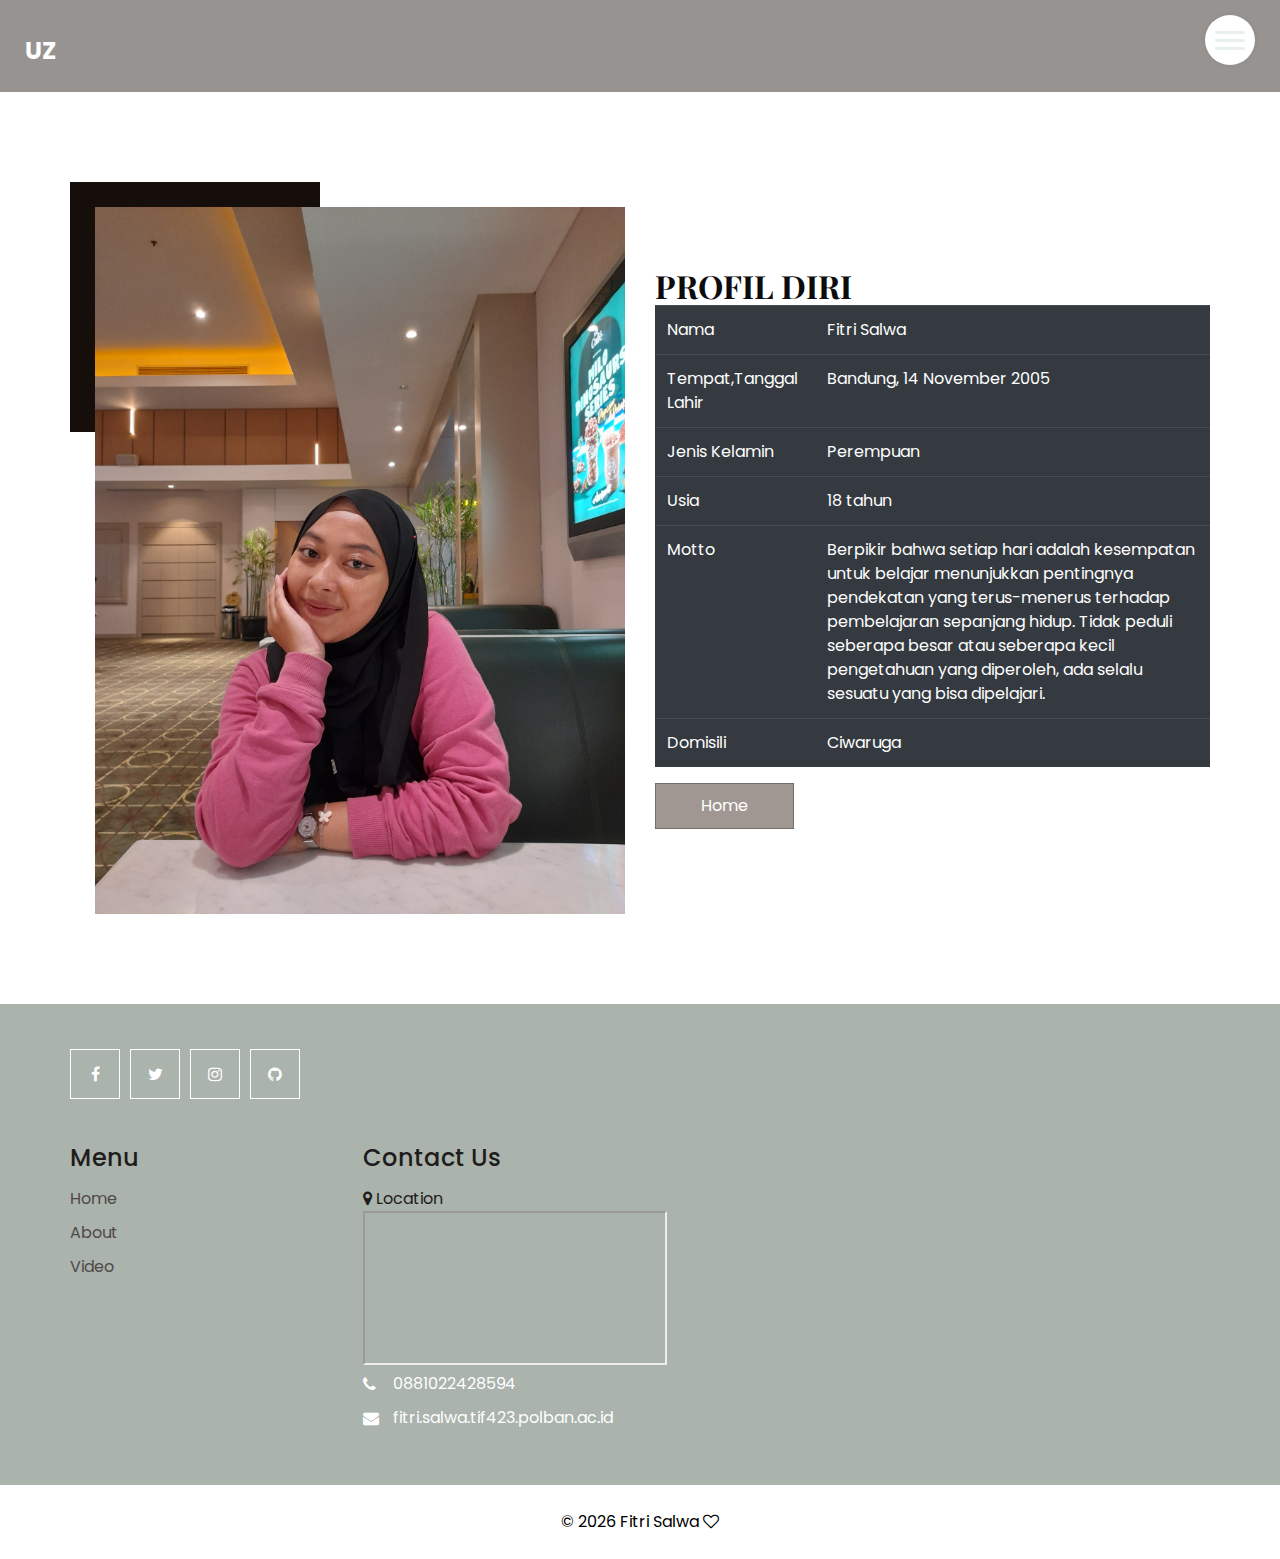
<file: about.html>
<!DOCTYPE html>
<html>

<head>
  <!-- Basic -->
  <meta charset="utf-8" />
  <meta http-equiv="X-UA-Compatible" content="IE=edge" />
  <!-- Mobile Metas -->
  <meta name="viewport" content="width=device-width, initial-scale=1, shrink-to-fit=no" />
  <!-- Site Metas -->
  <link rel="icon" href="images/logo.png" type="image/gif" />
  <meta name="keywords" content="" />
  <meta name="description" content="" />
  <meta name="author" content="" />

  <title>Portopolio Fitri Salwa</title>

  <!-- bootstrap core css -->
  <link rel="stylesheet" type="text/css" href="css/bootstrap.css" />
  <!-- font awesome style -->
  <link href="css/font-awesome.min.css" rel="stylesheet" />
  <!-- Custom styles for this template -->
  <link href="css/style.css" rel="stylesheet" />
  <!-- responsive style -->
  <link href="css/responsive.css" rel="stylesheet" />

</head>

<body>

  <!-- header section strats -->
  <header class="header_section innerpage_header">
    <div class="container-fluid">
      <nav class="navbar navbar-expand-lg custom_nav-container">
        <a class="navbar-brand" href="index.html">
          <span>
            UZ
          </span>
        </a>
        <div class="" id="">
          <div class="custom_menu-btn">
            <button onclick="openNav()">
              <span class="s-1"> </span>
              <span class="s-2"> </span>
              <span class="s-3"> </span>
            </button>
            <div id="myNav" class="overlay">
              <div class="overlay-content">
                <a href="index.html">Home</a>
                <a href="about.html">About</a>
                <a href="blog.html">Blog</a>
              </div>
            </div>
          </div>

        </div>
      </nav>
    </div>
  </header>
  <!-- end header section -->

  <!-- about section -->

  <section class="about_section  layout_padding">
    <div class="container">
      <div class="row">
        <div class="col-md-6">
          <div class="img-box">
            <img src="images/about.jpg" alt="">
          </div>
        </div>
        <div class="col-md-6">
          <div class="detail-box">
            <div class="heading_container">
              <h2>
                Profil Diri
              </h2>
            </div>
            <table class="table table-dark table-striped-columns">
              <tr>
                  <td>Nama</td>
                  <td>Fitri Salwa</td>
              </tr>
              <tr>
                  <td>Tempat,Tanggal Lahir</td>
                  <td>Bandung, 14 November 2005</td>
              </tr>
              <tr>
                  <td>Jenis Kelamin</td>
                  <td>Perempuan</td>
              </tr>
              <tr>
                  <td>Usia</td>
                  <td>18 tahun</td>
              </tr>
              <tr>
                  <td>Motto</td>
                  <td>Berpikir bahwa setiap hari adalah kesempatan untuk belajar menunjukkan pentingnya pendekatan yang terus-menerus terhadap pembelajaran sepanjang hidup. Tidak peduli seberapa besar atau seberapa kecil pengetahuan yang diperoleh, ada selalu sesuatu yang bisa dipelajari.</td>
              </tr>
              <tr>
                  <td>Domisili</td>
                  <td>Ciwaruga</td>
              </tr>
          </table>
            <a href="index.html">
              Home
            </a>
          </div>
        </div>
      </div>
    </div>
  </section>

  <!-- end client section -->

  <!-- info section -->
  <section class="info_section layout_padding2">
    <div class="container">
      <div class="row info_form_social_row">
        <div class="col-md-4 col-lg-3">

          <div class="social_box">
            <a href="https://www.facebook.com/fitri.salwaa169?mibextid=I4yVpOFgxaOEidVT">
              <i class="fa fa-facebook" aria-hidden="true"></i>
            </a>
            <a href="https://twitter.com/xtyawas?t=SEbcgPQccDoAHiAMXVEv1w&s=09">
              <i class="fa fa-twitter" aria-hidden="true"></i>
            </a>
            <a href="https://www.instagram.com/ftrslwa_?igsh=ZXVndXl6cjBweWU1">
              <i class="fa fa-instagram" aria-hidden="true"></i>
            </a>
            <a href="https://github.com/pworrins">
              <i class="fa fa-github" aria-hidden="true"></i>
            </a>
          </div>
        </div>
      </div>
      <div class="row info_main_row">
        <div class="col-md-6 col-lg-3">
          <div class="info_links">
            <h4>
              Menu
            </h4>
            <div class="info_links_menu">
              <a href="index.html">Home</a>
              <a href="about.html">About</a>
              <a href="blog.html">Video</a>
            </div>
          </div>
        </div>
        <div class="col-md-6 col-lg-3">
          <h4>
            Contact Us
          </h4>
          <div class="info_contact">
            <i class="fa fa-map-marker" aria-hidden="true"></i>
            <span>
              Location
            </span>
            <iframe src="https://www.google.com/maps/embed?pb=!1m18!1m12!1m3!1d3961.330463055915!2d107.57845487403449!3d-6.850932867021044!2m3!1f0!2f0!3f0!3m2!1i1024!2i768!4f13.1!3m3!1m2!1s0x2e68e6ac1302ac69%3A0x871861c681107bef!2sJl.%20Ciwaruga%20No.17%2C%20Ciwaruga%2C%20Kec.%20Parongpong%2C%20Kabupaten%20Bandung%20Barat%2C%20Jawa%20Barat%2040559!5e0!3m2!1sid!2sid!4v1709047819291!5m2!1sid!2sid"></iframe>                 
            <a href="">
              <i class="fa fa-phone" aria-hidden="true"></i>
              <span>
                0881022428594
              </span>
            </a>
            <a href="">
              <i class="fa fa-envelope"></i>
              <span>
                fitri.salwa.tif423.polban.ac.id
              </span>
            </a>
          </div>
        </div>
      </div>
    </div>
  </section>

  <!-- end info_section -->


  <!-- footer section -->
  <footer class="footer_section">
    <div class="container">
      <p >
         &copy; <span id="displayYear">
        </span> 
         Fitri Salwa
         <i class="fa fa-heart-o" aria-hidden="true"></i>
      </p>
    </div>
  </footer>
  <!-- footer section -->


  <!-- jQery -->
  <script src="js/jquery-3.4.1.min.js"></script>
  <!-- bootstrap js -->
  <script src="js/bootstrap.js"></script>
  <!-- custom js -->
  <script src="js/custom.js"></script>

</body>

</html>
</file>
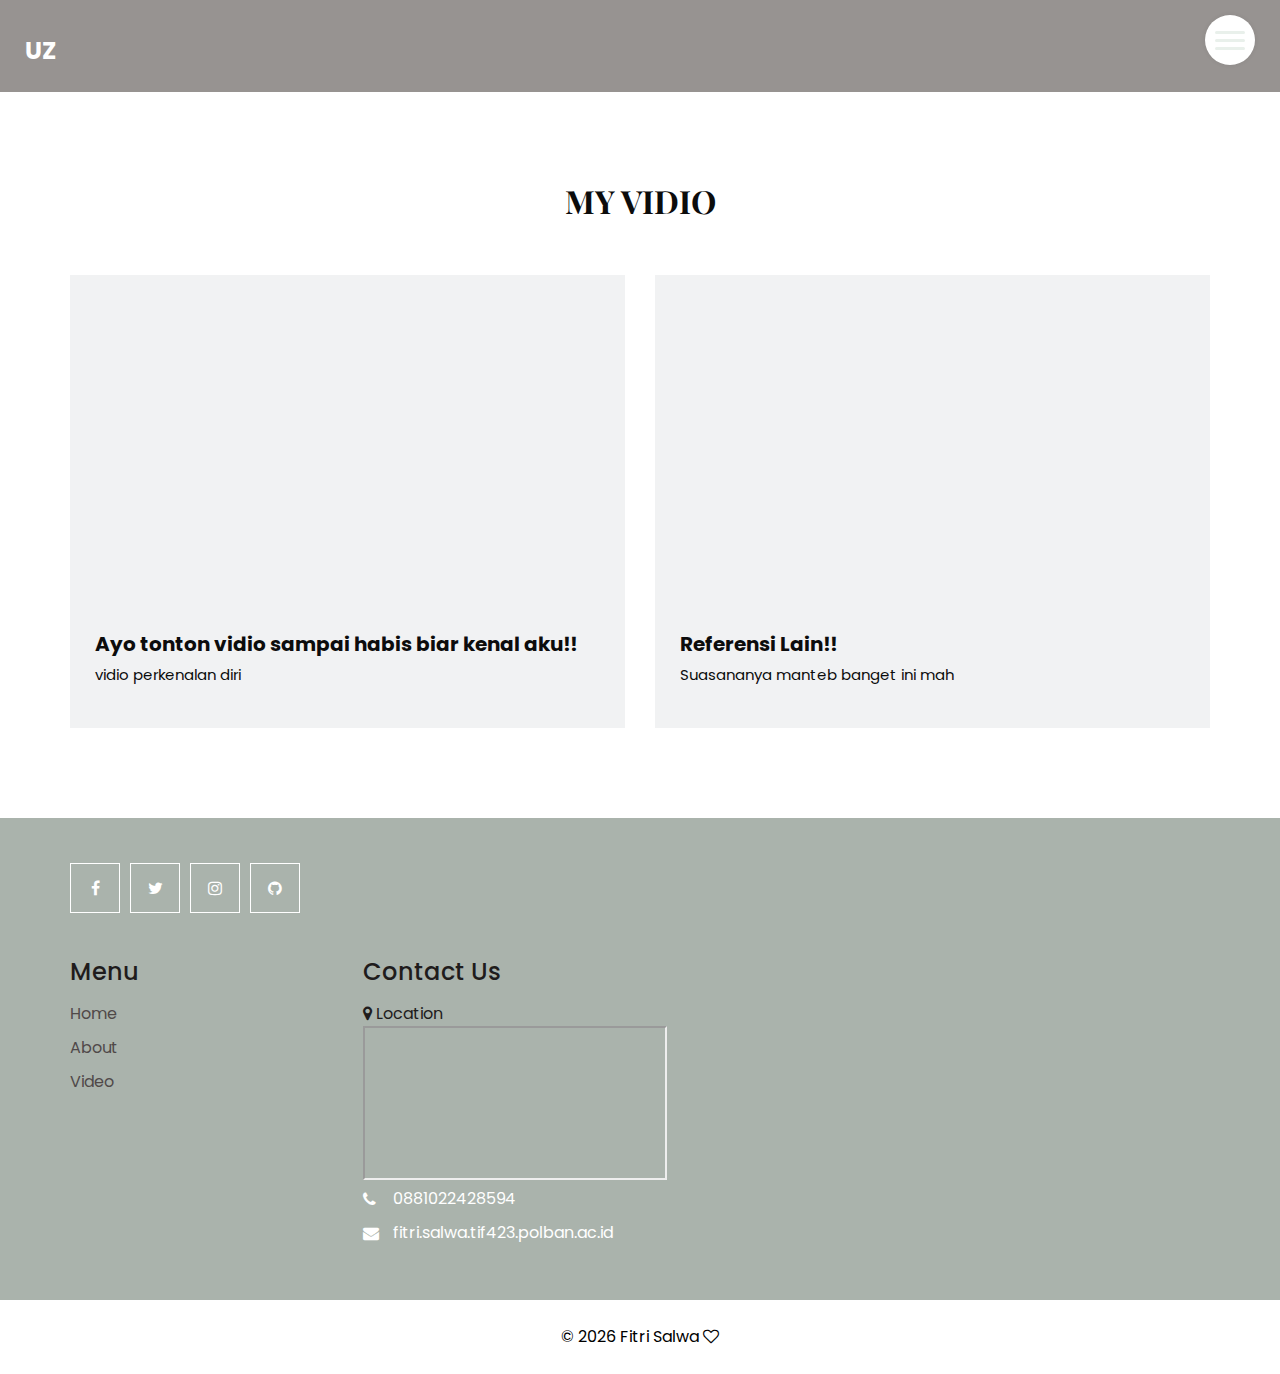
<file: blog.html>
<!DOCTYPE html>
<html>

<head>
  <!-- Basic -->
  <meta charset="utf-8" />
  <meta http-equiv="X-UA-Compatible" content="IE=edge" />
  <!-- Mobile Metas -->
  <meta name="viewport" content="width=device-width, initial-scale=1, shrink-to-fit=no" />
  <!-- Site Metas -->
  <link rel="icon" href="images/logo.png" type="image/gif" />
  <meta name="keywords" content="" />
  <meta name="description" content="" />
  <meta name="author" content="" />

  <title>Portopolio Fitri Salwa</title>

  <!-- bootstrap core css -->
  <link rel="stylesheet" type="text/css" href="css/bootstrap.css" />
  <!-- font awesome style -->
  <link href="css/font-awesome.min.css" rel="stylesheet" />
  <!-- Custom styles for this template -->
  <link href="css/style.css" rel="stylesheet" />
  <!-- responsive style -->
  <link href="css/responsive.css" rel="stylesheet" />

</head>

<body>

  <!-- header section strats -->
  <header class="header_section innerpage_header">
    <div class="container-fluid">
      <nav class="navbar navbar-expand-lg custom_nav-container">
        <a class="navbar-brand" href="index.html">
          <span>
            UZ
          </span>
        </a>
        <div class="" id="">

          <div class="custom_menu-btn">
            <button onclick="openNav()">
              <span class="s-1"> </span>
              <span class="s-2"> </span>
              <span class="s-3"> </span>
            </button>
            <div id="myNav" class="overlay">
              <div class="overlay-content">
                <a href="index.html">Home</a>
                <a href="about.html">About</a>
                <a href="blog.html">Video</a>
              </div>
            </div>
          </div>

        </div>
      </nav>
    </div>
  </header>
  <!-- end header section -->

  <!-- blog section -->

  <section class="blog_section layout_padding">
    <div class="container">
      <div class="heading_container">
        <h2>
          My Vidio
        </h2>
      </div>
      <div class="row">
        <div class="col-md-6">
          <div class="box">
            <iframe width="560" height="315" src="https://www.youtube.com/embed/2rTvyE0wna4?si=5NIXKuhF82iS8HVL" title="YouTube video player" frameborder="0" allow="accelerometer; autoplay; clipboard-write; encrypted-media; gyroscope; picture-in-picture; web-share" allowfullscreen></iframe>
            <div class="detail-box">
              <h5>
                Ayo tonton vidio sampai habis biar kenal aku!!
              </h5>
              <p>
                vidio perkenalan diri
              </p>
            </div>
          </div>
        </div>
        <div class="col-md-6">
          <div class="box">
              <iframe width="560" height="315" src="https://www.youtube.com/embed/4N26phQVafY?si=NW3EI679RSs0f9nz" title="YouTube video player" frameborder="0" allow="accelerometer; autoplay; clipboard-write; encrypted-media; gyroscope; picture-in-picture; web-share" allowfullscreen></iframe>
            <div class="detail-box">
              <h5>
                Referensi Lain!!
              </h5>
              <p>
                Suasananya manteb banget ini mah
              </p>
            </div>
          </div>
        </div>
      </div>
    </div>
  </section>

  <!-- end client section -->

  <!-- info section -->
  <section class="info_section layout_padding2">
    <div class="container">
      <div class="row info_form_social_row">
        <div class="col-md-4 col-lg-3">

          <div class="social_box">
            <a href="https://www.facebook.com/fitri.salwaa169?mibextid=I4yVpOFgxaOEidVT">
              <i class="fa fa-facebook" aria-hidden="true"></i>
            </a>
            <a href="https://twitter.com/xtyawas?t=SEbcgPQccDoAHiAMXVEv1w&s=09">
              <i class="fa fa-twitter" aria-hidden="true"></i>
            </a>
            <a href="https://www.instagram.com/ftrslwa_?igsh=ZXVndXl6cjBweWU1">
              <i class="fa fa-instagram" aria-hidden="true"></i>
            </a>
            <a href="https://github.com/pworrins">
              <i class="fa fa-github" aria-hidden="true"></i>
            </a>
          </div>
        </div>
      </div>
      <div class="row info_main_row">
        <div class="col-md-6 col-lg-3">
          <div class="info_links">
            <h4>
              Menu
            </h4>
            <div class="info_links_menu">
              <a href="index.html">Home</a>
              <a href="about.html">About</a>
              <a href="blog.html">Video</a>
            </div>
          </div>
        </div>
        <div class="col-md-6 col-lg-3">
          <h4>
            Contact Us
          </h4>
          <div class="info_contact">
            <i class="fa fa-map-marker" aria-hidden="true"></i>
            <span>
              Location
            </span>
            <iframe src="https://www.google.com/maps/embed?pb=!1m18!1m12!1m3!1d3961.330463055915!2d107.57845487403449!3d-6.850932867021044!2m3!1f0!2f0!3f0!3m2!1i1024!2i768!4f13.1!3m3!1m2!1s0x2e68e6ac1302ac69%3A0x871861c681107bef!2sJl.%20Ciwaruga%20No.17%2C%20Ciwaruga%2C%20Kec.%20Parongpong%2C%20Kabupaten%20Bandung%20Barat%2C%20Jawa%20Barat%2040559!5e0!3m2!1sid!2sid!4v1709047819291!5m2!1sid!2sid"></iframe>                 
            <a href="">
              <i class="fa fa-phone" aria-hidden="true"></i>
              <span>
                0881022428594
              </span>
            </a>
            <a href="">
              <i class="fa fa-envelope"></i>
              <span>
                fitri.salwa.tif423.polban.ac.id
              </span>
            </a>
          </div>
        </div>
      </div>
    </div>
  </section>

  <!-- end info_section -->


  <!-- footer section -->
  <footer class="footer_section">
    <div class="container">
      <p >
         &copy; <span id="displayYear">
        </span> 
         Fitri Salwa
         <i class="fa fa-heart-o" aria-hidden="true"></i>
      </p>
    </div>
  </footer>
  <!-- footer section -->


  <!-- jQery -->
  <script src="js/jquery-3.4.1.min.js"></script>
  <!-- bootstrap js -->
  <script src="js/bootstrap.js"></script>
  <!-- custom js -->
  <script src="js/custom.js"></script>

</body>

</html>
</file>
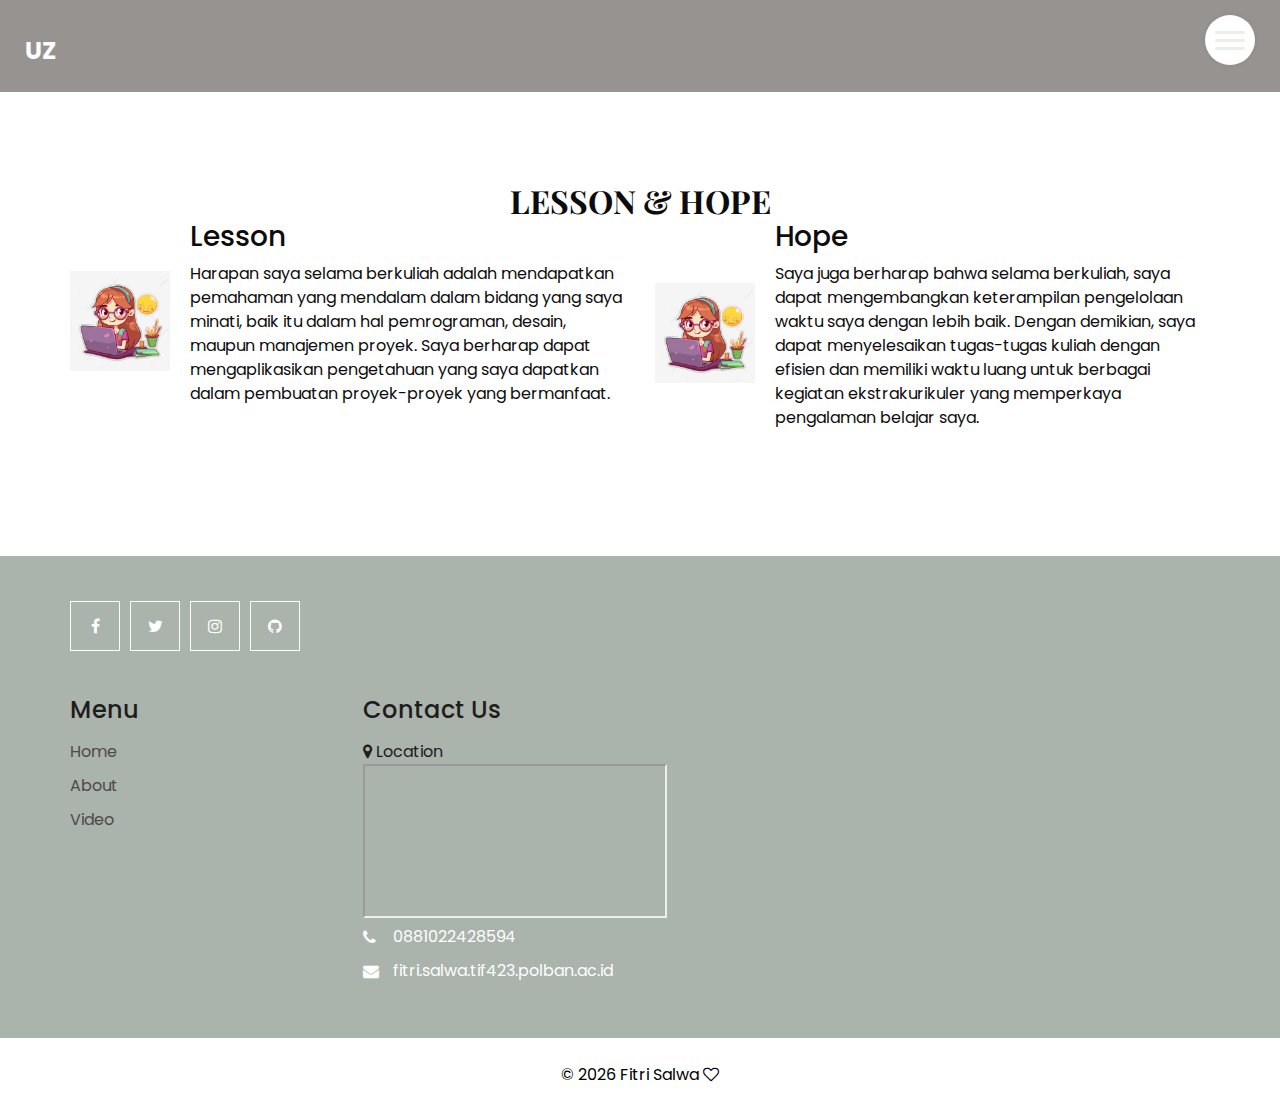
<file: lesson.html>
<!DOCTYPE html>
<html>

<head>
  <!-- Basic -->
  <meta charset="utf-8" />
  <meta http-equiv="X-UA-Compatible" content="IE=edge" />
  <!-- Mobile Metas -->
  <meta name="viewport" content="width=device-width, initial-scale=1, shrink-to-fit=no" />
  <!-- Site Metas -->
  <link rel="icon" href="images/logo.png" type="image/gif" />
  <meta name="keywords" content="" />
  <meta name="description" content="" />
  <meta name="author" content="" />

  <title>Portopolio Fitri Salwa</title>

  <!-- bootstrap core css -->
  <link rel="stylesheet" type="text/css" href="css/bootstrap.css" />
  <!-- font awesome style -->
  <link href="css/font-awesome.min.css" rel="stylesheet" />
  <!-- Custom styles for this template -->
  <link href="css/style.css" rel="stylesheet" />
  <!-- responsive style -->
  <link href="css/responsive.css" rel="stylesheet" />

</head>

<body>

  <!-- header section strats -->
  <header class="header_section innerpage_header">
    <div class="container-fluid">
      <nav class="navbar navbar-expand-lg custom_nav-container">
        <a class="navbar-brand" href="index.html">
          <span>
            UZ
          </span>
        </a>
        <div class="" id="">

          <div class="custom_menu-btn">
            <button onclick="openNav()">
              <span class="s-1"> </span>
              <span class="s-2"> </span>
              <span class="s-3"> </span>
            </button>
            <div id="myNav" class="overlay">
              <div class="overlay-content">
                <a href="index.html">Home</a>
                <a href="about.html">About</a>
                <a href="blog.html">Video</a>
              </div>
            </div>
          </div>

        </div>
      </nav>
    </div>
  </header>
  <!-- end header section -->

  <!-- blog section -->

  <section class="blog_section layout_padding">
    <div class="container">
      <div class="heading_container">
        <h2>
          Lesson & Hope
        </h2>
      </div>
      <div class="row">
        <div class="col-md-6">
          <div class="boxlh">
            <img src="images/lesson.png" style="width: 560; height: 315;">
            <div class="detail-box">
              <h3>
                Lesson
              </h3>
              <p>
                Harapan saya selama berkuliah adalah mendapatkan pemahaman yang mendalam dalam bidang yang saya minati, 
                baik itu dalam hal pemrograman, desain, maupun manajemen proyek. Saya berharap dapat mengaplikasikan pengetahuan yang saya dapatkan dalam pembuatan proyek-proyek yang bermanfaat.
              </p>
            </div>
          </div>
        </div>
        <div class="col-md-6">
          <div class="boxlh">
            <img src="images/lesson.png" >
            <div class="detail-box">
              <h3>
                Hope
              </h3>
              <p>
                Saya juga berharap bahwa selama berkuliah, saya dapat mengembangkan keterampilan pengelolaan waktu saya dengan lebih baik. Dengan demikian, saya dapat menyelesaikan tugas-tugas kuliah 
                dengan efisien dan memiliki waktu luang untuk berbagai kegiatan ekstrakurikuler yang memperkaya pengalaman belajar saya.
              </p>
            </div>
          </div>
        </div>
      </div>
    </div>
  </section>

  <!-- end client section -->

  <!-- info section -->
  <section class="info_section layout_padding2">
    <div class="container">
      <div class="row info_form_social_row">
        <div class="col-md-4 col-lg-3">

          <div class="social_box">
            <a href="https://www.facebook.com/fitri.salwaa169?mibextid=I4yVpOFgxaOEidVT">
              <i class="fa fa-facebook" aria-hidden="true"></i>
            </a>
            <a href="https://twitter.com/xtyawas?t=SEbcgPQccDoAHiAMXVEv1w&s=09">
              <i class="fa fa-twitter" aria-hidden="true"></i>
            </a>
            <a href="https://www.instagram.com/ftrslwa_?igsh=ZXVndXl6cjBweWU1">
              <i class="fa fa-instagram" aria-hidden="true"></i>
            </a>
            <a href="https://github.com/pworrins">
              <i class="fa fa-github" aria-hidden="true"></i>
            </a>
          </div>
        </div>
      </div>
      <div class="row info_main_row">
        <div class="col-md-6 col-lg-3">
          <div class="info_links">
            <h4>
              Menu
            </h4>
            <div class="info_links_menu">
              <a href="index.html">Home</a>
              <a href="about.html">About</a>
              <a href="blog.html">Video</a>
            </div>
          </div>
        </div>
        <div class="col-md-6 col-lg-3">
          <h4>
            Contact Us
          </h4>
          <div class="info_contact">
            <i class="fa fa-map-marker" aria-hidden="true"></i>
            <span>
              Location
            </span>
            <iframe src="https://www.google.com/maps/embed?pb=!1m18!1m12!1m3!1d3961.330463055915!2d107.57845487403449!3d-6.850932867021044!2m3!1f0!2f0!3f0!3m2!1i1024!2i768!4f13.1!3m3!1m2!1s0x2e68e6ac1302ac69%3A0x871861c681107bef!2sJl.%20Ciwaruga%20No.17%2C%20Ciwaruga%2C%20Kec.%20Parongpong%2C%20Kabupaten%20Bandung%20Barat%2C%20Jawa%20Barat%2040559!5e0!3m2!1sid!2sid!4v1709047819291!5m2!1sid!2sid"></iframe>                 
            <a href="">
              <i class="fa fa-phone" aria-hidden="true"></i>
              <span>
                0881022428594
              </span>
            </a>
            <a href="">
              <i class="fa fa-envelope"></i>
              <span>
                fitri.salwa.tif423.polban.ac.id
              </span>
            </a>
          </div>
        </div>
      </div>
    </div>
  </section>

  <!-- end info_section -->


  <!-- footer section -->
  <footer class="footer_section">
    <div class="container">
      <p >
         &copy; <span id="displayYear">
        </span> 
         Fitri Salwa
         <i class="fa fa-heart-o" aria-hidden="true"></i>
      </p>
    </div>
  </footer>
  <!-- footer section -->


  <!-- jQery -->
  <script src="js/jquery-3.4.1.min.js"></script>
  <!-- bootstrap js -->
  <script src="js/bootstrap.js"></script>
  <!-- custom js -->
  <script src="js/custom.js"></script>

</body>

</html>
</file>
<file: css/style.css>
@import url("https://fonts.googleapis.com/css2?family=Playfair+Display:wght@400;500;600;700&family=Poppins:wght@400;500;600;700&display=swap");
/* fonts import */
@import url("../fonts/octin_sports_rg.ttf");
body {
  font-family: "Poppins", sans-serif;
  color: #0c0c0c;
  background-color: #ffffff;
  overflow-x: hidden;
}

.layout_padding {
  padding: 90px 0;
}

.layout_padding2 {
  padding: 45px 0;
}

.layout_padding2-top {
  padding-top: 45px;
}

.layout_padding2-bottom {
  padding-bottom: 45px;
}

.layout_padding-top {
  padding-top: 90px;
}

.layout_padding-bottom {
  padding-bottom: 90px;
}

.long_section {
  margin-left: 45px;
  margin-right: 45px;
  padding-left: 15px;
  padding-right: 15px;
}

.heading_container {
  display: -webkit-box;
  display: -ms-flexbox;
  display: flex;
  -webkit-box-orient: vertical;
  -webkit-box-direction: normal;
      -ms-flex-direction: column;
          flex-direction: column;
  -webkit-box-align: start;
      -ms-flex-align: start;
          align-items: flex-start;
  font-family: 'Playfair Display', serif;
}

.heading_container h2 {
  position: relative;
  font-weight: bold;
  text-transform: uppercase;
  margin: 0;
}

.heading_container.heading_center {
  -webkit-box-align: center;
      -ms-flex-align: center;
          align-items: center;
  text-align: center;
}

h1,
h2 {
  font-family: 'Playfair Display', serif;
}

/*header section*/
.header_section {
  position: absolute;
  top: 0;
  width: 100%;
  z-index: 9;
}

.header_section .container-fluid {
  padding-right: 25px;
  padding-left: 25px;
}

.header_section .nav_container {
  margin: 0 auto;
}

.header_section.innerpage_header {
  position: relative;
  background: -webkit-gradient(linear, left top, right top, from(#160e0b), to(#160e0b));
  background: linear-gradient(to right, #979391, #979391);
  padding: 10px 0;
}

.custom_nav-container {
  padding-left: 0;
  padding-right: 0;
}

.custom_menu-btn {
  position: fixed;
  right: 25px;
  top: 15px;
  width: 50px;
  height: 50px;
}

.custom_menu-btn::before {
  content: "";
  position: absolute;
  top: 0;
  right: 0;
  width: 100%;
  height: 100%;
  background-color: white;
  -webkit-box-shadow: 0 0 5px 0 rgba(0, 0, 0, 0.07);
          box-shadow: 0 0 5px 0 rgba(0, 0, 0, 0.07);
  z-index: 7;
  border-radius: 100%;
  -webkit-transition: all .3s;
  transition: all .3s;
}

.custom_menu-btn.menu_btn-style::before {
  width: 100vh;
  height: 100vh;
  background-color: #E9F0EB   ;
  -webkit-transform: scale(5);
          transform: scale(5);
  border-radius: 0;
}

.custom_menu-btn button {
  width: 50px;
  height: 50px;
  outline: none;
  border: none;
  border-radius: 100%;
  display: -webkit-box;
  display: -ms-flexbox;
  display: flex;
  -webkit-box-orient: vertical;
  -webkit-box-direction: normal;
      -ms-flex-direction: column;
          flex-direction: column;
  -webkit-box-align: center;
      -ms-flex-align: center;
          align-items: center;
  -webkit-box-pack: center;
      -ms-flex-pack: center;
          justify-content: center;
  background-color: transparent;
  position: relative;
  z-index: 999;
  margin: 0;
}

.custom_menu-btn button span {
  display: block;
  width: 30px;
  height: 3px;
  background-color: #E9F0EB;
  margin: 2.5px 0;
  -webkit-transition: all 0.3s;
  transition: all 0.3s;
  border-radius: 15px;
}

.custom_menu-btn .s-2 {
  -webkit-transition: all 0.1s;
  transition: all 0.1s;
}

.menu_btn-style button span {
  background-color: #ffffff;
}

.menu_btn-style button .s-1 {
  -webkit-transform: rotate(45deg) translate(6px, 6px);
          transform: rotate(45deg) translate(6px, 6px);
}

.menu_btn-style button .s-2 {
  -webkit-transform: translateX(100px);
          transform: translateX(100px);
}

.menu_btn-style button .s-3 {
  -webkit-transform: rotate(-45deg) translate(5px, -5px);
          transform: rotate(-45deg) translate(5px, -5px);
}

.overlay {
  height: 100%;
  width: 0;
  position: fixed;
  top: 0;
  left: 0;
  overflow-x: hidden;
  -webkit-transition: 0.5s;
  transition: 0.5s;
  z-index: 9;
}

.overlay .closebtn {
  position: absolute;
  top: 0;
  right: 30px;
  font-size: 60px;
}

.overlay a {
  padding: 0px;
  text-decoration: none;
  font-size: 22px;
  color: #7a7777;
  display: block;
  -webkit-transition: 0.3s;
  transition: 0.3s;
  margin-bottom: 15px;
  text-transform: uppercase;
  font-weight: 600;
  opacity: 0;
}

.overlay a:hover {
  color: #7f9780;
}

.overlay-content {
  position: relative;
  top: 30%;
  width: 100%;
  text-align: center;
  margin-top: 30px;
  z-index: 99;
}

.menu_width {
  width: 100%;
}

.menu_width.overlay a {
  opacity: 1;
}

a,
a:hover,
a:focus {
  text-decoration: none;
}

a:hover,
a:focus {
  color: initial;
}

.btn,
.btn:focus {
  outline: none !important;
  -webkit-box-shadow: none;
          box-shadow: none;
}

.navbar-brand {
  margin-top: 10px;
}

.navbar-brand span {
  font-size: 24px;
  font-weight: 700;
  color: #ffffff;
  text-transform: uppercase;
}

/*end header section*/
/* slider section */
.slider_section {
  min-height: 100vh;
  -webkit-box-flex: 1;
      -ms-flex: 1;
          flex: 1;
  display: -webkit-box;
  display: -ms-flexbox;
  display: flex;
  -webkit-box-align: center;
      -ms-flex-align: center;
          align-items: center;
  position: relative;
}

.slider_section .row {
  -webkit-box-align: center;
      -ms-flex-align: center;
          align-items: center;
}

.slider_section .detail-box {
  position: relative;
  z-index: 4;
  color: #ffffff;
  padding: 75px 0;
}

.slider_section .detail-box h1 {
  font-weight: bold;
  font-size: 3rem;
}

.slider_section .detail-box p {
  width: 75%;
  margin-top: 15px;
}

.slider_section .detail-box .slider-link {
  display: inline-block;
  padding: 10px 45px;
  background-color: transparent;
  color: #99a394;
  border-radius: 5px;
  border: 1px solid #5c5856;
  -webkit-transition: all .2s;
  transition: all .2s;
  margin-top: 35px;
}

.slider_section .detail-box .slider-link:hover {
  background-color: #817873;
  color: #ffffff;
}

.slider_section .slider_bg_box {
  position: absolute;
  top: 0;
  left: 0;
  width: 100%;
  height: 100%;
  z-index: 2;
  overflow: hidden;
}

.slider_section .slider_bg_box img {
  width: 100%;
  height: 100%;
  -o-object-fit: cover;
     object-fit: cover;
  -o-object-position: top right;
     object-position: top right;
}

.shop_section .heading_container {
  margin-bottom: 20px;
}

.shop_section .box {
  background-color: #eeeeee;
  position: relative;
  padding: 10px;
  margin-top: 25px;
}

.shop_section .box a {
  color: #000000;
}

.shop_section .box .img-box {
  display: -webkit-box;
  display: -ms-flexbox;
  display: flex;
  -webkit-box-pack: center;
      -ms-flex-pack: center;
          justify-content: center;
  -webkit-box-align: center;
      -ms-flex-align: center;
          align-items: center;
  padding: 15px 30px;
  height: 245px;
}

.shop_section .box .img-box img {
  max-width: 100%;
  max-height: 145px;
}

.shop_section .box .detail-box {
  display: -webkit-box;
  display: -ms-flexbox;
  display: flex;
  -webkit-box-pack: justify;
      -ms-flex-pack: justify;
          justify-content: space-between;
}

.shop_section .box .detail-box h6 span {
  color: #8f8884;
}

.shop_section .box .new {
  width: 50px;
  height: 50px;
  position: absolute;
  top: 10px;
  left: 10px;
  background-color: #ffffff;
  display: -webkit-box;
  display: -ms-flexbox;
  display: flex;
  -webkit-box-pack: center;
      -ms-flex-pack: center;
          justify-content: center;
  -webkit-box-align: center;
      -ms-flex-align: center;
          align-items: center;
  border-radius: 100%;
  font-size: 15px;
}

.shop_section .btn-box {
  display: -webkit-box;
  display: -ms-flexbox;
  display: flex;
  -webkit-box-pack: center;
      -ms-flex-pack: center;
          justify-content: center;
  margin-top: 45px;
}

.shop_section .btn-box a {
  display: inline-block;
  padding: 10px 40px;
  background-color: #797574;
  color: #ffffff;
  border-radius: 5px;
  border: 1px solid #5e5957;
  -webkit-transition: all .2s;
  transition: all .2s;
}

.shop_section .btn-box a:hover {
  background-color: transparent;
  color: #84927e;
}

.about_section .row {
  -webkit-box-align: center;
      -ms-flex-align: center;
          align-items: center;
}

.about_section .img-box {
  position: relative;
  padding: 25px 0 0 25px;
}

.about_section .img-box img {
  width: 100%;
  position: relative;
}

.about_section .img-box::before {
  content: "";
  position: absolute;
  top: 0;
  left: 0;
  width: 250px;
  height: 250px;
  background-color: #160e0b;
}

.about_section .detail-box p {
  margin-top: 10px;
  margin-bottom: 35px;
}

.about_section .detail-box a {
  display: inline-block;
  padding: 10px 45px;
  background-color: #a19792;
  color: #ffffff;
  border-radius: 0;
  border: 1px solid #746f6c;
  -webkit-transition: all .2s;
  transition: all .2s;
}

.about_section .detail-box a:hover {
  background-color: transparent;
  color: #66615f;
}

.offer_section .row > div {
  display: -webkit-box;
  display: -ms-flexbox;
  display: flex;
  -webkit-box-orient: vertical;
  -webkit-box-direction: normal;
      -ms-flex-direction: column;
          flex-direction: column;
  -webkit-box-pack: stretch;
      -ms-flex-pack: stretch;
          justify-content: stretch;
}

.offer_section .box {
  margin: 10px;
  height: 100%;
  position: relative;
  min-height: 175px;
}

.offer_section .box img {
  width: 100%;
  min-height: 100%;
}

.offer_section .box .detail-box {
  position: absolute;
  top: 0;
  left: 0;
  width: 100%;
  height: 100%;
  display: -webkit-box;
  display: -ms-flexbox;
  display: flex;
  -webkit-box-orient: vertical;
  -webkit-box-direction: normal;
      -ms-flex-direction: column;
          flex-direction: column;
  -webkit-box-align: start;
      -ms-flex-align: start;
          align-items: flex-start;
  -webkit-box-pack: center;
      -ms-flex-pack: center;
          justify-content: center;
  color: #ffffff;
  padding: 25px;
  background-color: rgba(0, 0, 0, 0.15);
}

.offer_section .box .detail-box h2 {
  font-weight: bold;
}

.offer_section .box .detail-box a {
  display: inline-block;
  padding: 8px 40px;
  background-color: transparent;
  color: #fd9c6b;
  border-radius: 0;
  border: 1px solid #fd9c6b;
  -webkit-transition: all .2s;
  transition: all .2s;
  margin-top: 10px;
}

.offer_section .box .detail-box a:hover {
  background-color: #fd9c6b;
  color: #ffffff;
}

.offer_section .box.offer-box1 {
  min-height: 225px;
}

.offer_section .box.offer-box1 .detail-box {
  -webkit-box-pack: start;
      -ms-flex-pack: start;
          justify-content: flex-start;
}

.offer_section .box.offer-box1 .detail-box h2 {
  font-size: 3rem;
}

.offer_section .box.offer-box2 .detail-box h2, .offer_section .box.offer-box3 .detail-box h2 {
  font-size: 2rem;
}

.offer_section .box.offer-box2 .detail-box {
  -webkit-box-align: end;
      -ms-flex-align: end;
          align-items: flex-end;
  -webkit-box-pack: end;
      -ms-flex-pack: end;
          justify-content: flex-end;
}

.offer_section .box.offer-box3 .detail-box {
  -webkit-box-align: start;
      -ms-flex-align: start;
          align-items: flex-start;
  -webkit-box-pack: end;
      -ms-flex-pack: end;
          justify-content: flex-end;
}

.blog_section .heading_container {
  -webkit-box-align: center;
      -ms-flex-align: center;
          align-items: center;
}

.blog_section .heading_container h2::before {
  left: 50%;
  -webkit-transform: translateX(-50%);
          transform: translateX(-50%);
}

.blog_section .box {
  margin-top: 55px;
  background-color: #f1f2f3;
}

.blog_section .box .img-box {
  position: relative;
}

.blog_section .box .img-box .blog_date {
  position: absolute;
  left: 25px;
  bottom: -15px;
  padding: 10px 15px;
  font-size: 18px;
  background-color: #160e0b;
  margin: 0;
  text-align: center;
  border: 3px solid #ffffff;
  color: #ffffff;
}

.blog_section .box .img-box img {
  width: 100%;
}

.blog_section .box .detail-box {
  margin-top: 10px;
  padding: 25px;
}

.blog_section .box .detail-box h5 {
  font-weight: bold;
}

.blog_section .box .detail-box p {
  font-size: 15px;
}

.blog_section .box .detail-box a {
  display: inline-block;
  padding: 10px 30px;
  background-color: transparent;
  color: #E9F0EB;
  border-radius: 0;
  border: 1px solid #E9F0EB;
  -webkit-transition: all .2s;
  transition: all .2s;
}

.blog_section .box .detail-box a:hover {
  background-color: #E9F0EB;
  color: #ffffff;
}

.client_section .heading_container {
  -webkit-box-align: center;
      -ms-flex-align: center;
          align-items: center;
}

.client_section .box {
  display: -webkit-box;
  display: -ms-flexbox;
  display: flex;
  -webkit-box-orient: vertical;
  -webkit-box-direction: normal;
      -ms-flex-direction: column;
          flex-direction: column;
  -webkit-box-align: center;
      -ms-flex-align: center;
          align-items: center;
  text-align: center;
  margin: 45px;
  padding: 35px 25px;
  border-radius: 15px;
  background-color: #939990;
  color: #ffffff;
}

.client_section .box .img-box {
  margin-bottom: 15px;
  min-width: 145px;
  max-width: 145px;
  overflow: hidden;
}

.client_section .box .img-box img {
  width: 100%;
  border-radius: 100%;
  border: 7px solid rgba(255, 255, 255, 0.45);
}

.client_section .box .detail-box {
  display: -webkit-box;
  display: -ms-flexbox;
  display: flex;
  -webkit-box-orient: vertical;
  -webkit-box-direction: normal;
      -ms-flex-direction: column;
          flex-direction: column;
}

.client_section .box .detail-box .name img {
  width: 25px;
  margin-bottom: 5px;
}

.client_section .box .detail-box .name h6 {
  color: #6b6867;
  font-size: 20px;
}

.client_section .carousel_btn-container {
  display: -webkit-box;
  display: -ms-flexbox;
  display: flex;
  -webkit-box-pack: center;
      -ms-flex-pack: center;
          justify-content: center;
}

.client_section .carousel-control-prev,
.client_section .carousel-control-next {
  position: unset;
  width: 45px;
  height: 45px;
  border: none;
  opacity: 1;
  background-repeat: no-repeat;
  background-size: 12px;
  background-position: center;
  background-color: #585c57;
  background-position: center;
  border-radius: 5px;
  margin: 0 2.5px;
}

.client_section .carousel-control-prev:hover,
.client_section .carousel-control-next:hover {
  background-color: #82948a;
}

.client_section .carousel-control-next {
  left: initial;
}

.info_section {
  background-color: #aab3ac;
  color: #1f1c1c;
}

.info_section .info_form_social_row {
  -webkit-box-align: center;
      -ms-flex-align: center;
          align-items: center;
  margin-bottom: 45px;
}

.info_section .info_form {
  width: 100%;
}

.info_section .info_form form {
  display: -webkit-box;
  display: -ms-flexbox;
  display: flex;
  -webkit-box-align: end;
      -ms-flex-align: end;
          align-items: flex-end;
}

.info_section .info_form form input {
  -webkit-box-flex: 1;
      -ms-flex: 1;
          flex: 1;
  background-color: #ffffff;
  height: 50px;
  padding-left: 15px;
  outline: none;
  color: #1f1c1c;
  border: none;
  border-bottom: 1px solid #fd9c6b;
}

.info_section .info_form form input::-webkit-input-placeholder {
  color: #9c9c9c;
}

.info_section .info_form form input:-ms-input-placeholder {
  color: #9c9c9c;
}

.info_section .info_form form input::-ms-input-placeholder {
  color: #9c9c9c;
}

.info_section .info_form form input::placeholder {
  color: #9c9c9c;
}

.info_section .info_form form button {
  background-color: transparent;
  color: #9e8b81;
  text-transform: uppercase;
  font-size: 12px;
  outline: none;
  border: none;
  display: inline-block;
  padding: 15.5px 25px;
  background-color: #8a837f;
  color: #ffffff;
  border-radius: 0;
  border: 1px solid #333333;
  -webkit-transition: all .2s;
  transition: all .2s;
}

.info_section .info_form form button:hover {
  background-color: transparent;
  color: #9ba899;
}

.info_section .social_box {
  width: 100%;
  display: -webkit-box;
  display: -ms-flexbox;
  display: flex;
}

.info_section .social_box a {
  display: -webkit-box;
  display: -ms-flexbox;
  display: flex;
  -webkit-box-pack: center;
      -ms-flex-pack: center;
          justify-content: center;
  -webkit-box-align: center;
      -ms-flex-align: center;
          align-items: center;
  width: 50px;
  height: 50px;
  border: 1px solid #ffffff;
  color: #ffffff;
  margin-right: 10px;
}

.info_section .social_box a:hover {
  color: #5e544f;
  border-color: #928e8c;
}

.info_section h4 {
  margin-bottom: 15px;
}

.info_section .info_links .info_links_menu {
  display: -webkit-box;
  display: -ms-flexbox;
  display: flex;
  -webkit-box-orient: vertical;
  -webkit-box-direction: normal;
      -ms-flex-direction: column;
          flex-direction: column;
}

.info_section .info_links .info_links_menu a {
  color: #504949;
}

.info_section .info_links .info_links_menu a:not(:nth-last-child(1)) {
  margin-bottom: 10px;
}

.info_section .info_links .info_links_menu a:hover {
  color: #534c49;
}

.info_section .info_insta .insta_box {
  display: -webkit-box;
  display: -ms-flexbox;
  display: flex;
  -webkit-box-align: center;
      -ms-flex-align: center;
          align-items: center;
}

.info_section .info_insta .insta_box .img-box {
  width: 65px;
  min-width: 65px;
  height: 65px;
  padding: 10px;
  display: -webkit-box;
  display: -ms-flexbox;
  display: flex;
  -webkit-box-pack: center;
      -ms-flex-pack: center;
          justify-content: center;
  -webkit-box-align: center;
      -ms-flex-align: center;
          align-items: center;
  margin-right: 10px;
  background-color: #ffffff;
}

.info_section .info_insta .insta_box .img-box img {
  max-width: 100%;
  max-height: 100%;
}

.info_section .info_insta .insta_box p {
  margin: 0;
}

.info_section .info_insta .insta_box:not(:nth-last-child(1)) {
  margin-bottom: 15px;
}

.info_section .info_contact a {
  display: -webkit-box;
  display: -ms-flexbox;
  display: flex;
  -webkit-box-align: center;
      -ms-flex-align: center;
          align-items: center;
  color: #ffffff;
  margin-bottom: 10px;
}

.info_section .info_contact a i {
  margin-right: 5px;
  width: 25px;
}

.info_section .info_contact a:hover:hover {
  color: #60685b;
}

/* footer section*/
.footer_section {
  position: relative;
  text-align: center;
}

.footer_section p {
  color: #000000;
  padding: 25px 0;
  margin: 0;
}

.footer_section p a {
  color: inherit;
}
/*# sourceMappingURL=style.css.map */

/*logo*/
.logo {
  display: flex;
  align-items: center;
}

.logo h4 {
  margin: 0;
  font-size: 24px; /* Adjust the font size as needed */
  font-weight: bold; /* Add font weight if desired */
}

.logo .image {
  max-width: 50px; /* Adjust the max-width as needed */
  height: auto;
  margin-right: 10px; /* Add some spacing between the image and text */
}

.boxlh {
  display: flex;
  align-items: center;
  margin-bottom: 20px; /* Add spacing between boxes */
}

.boxlh img {
  max-width: 100px; /* Adjust the size of the image as needed */
  margin-right: 20px; /* Add spacing between the image and text */
}

.detail-box {
  flex-grow: 1; /* Allow the text to take up remaining horizontal space */
}

.detail-box h4 {
  font-size: 20px; /* Adjust the font size as needed */
  font-weight: bold;
  margin-bottom: 10px; /* Add spacing between the heading and paragraph */
}

.detail-box p {
  font-size: 16px; /* Adjust the font size as needed */
  line-height: 1.5; /* Adjust the line height for better readability */
}
</file>
<file: css/responsive.css>
@media (max-width: 1300px) {}

@media (max-width: 1120px) {}

@media (max-width: 992px) {

  .slider_section {
    min-height: auto;
  }

  .slider_section .detail-box {
    padding: 90px 0 75px 0;
  }

  .info_main_row>div:nth-child(1) {
    margin-bottom: 25px;
  }

  .info_main_row>div:nth-child(2) {
    margin-bottom: 25px;
  }
}

@media (max-width: 800px) {}

@media (max-width: 768px) {
  .slider_section .detail-box h1 {
    font-size: 2.5rem;
  }

  .slider_section .slider_bg_box img {
    object-position: 20% center;
  }

  .about_section .img-box {
    margin-bottom: 45px;

  }

  .contact_section .form_container {
    margin-bottom: 45px;
  }

  .client_section .box {
    flex-direction: column;
    text-align: center;
    margin: 45px 15px;
  }

  .client_section .box .detail-box {
    align-items: center;
  }

  .client_section .box .img-box {
    margin-right: 0;
    margin-bottom: 25px;
  }

  .info_main_row>div {
    display: flex;
    flex-direction: column;
    align-items: center;
    text-align: center;

  }

  .info_main_row>div:not(:nth-last-child(1)) {
    margin-bottom: 25px;
  }

  .info_section .social_box {
    justify-content: center;
    margin-top: 25px;
  }

  .info_section .info_contact {
    display: flex;
    flex-direction: column;
    align-items: center;
  }

}

@media (max-width: 576px) {
  .info_section .info_insta .insta_box {
    flex-direction: column;
  }

  .info_section .info_insta .insta_box .img-box {
    margin-right: 0;
    margin-bottom: 10px;
  }

}

@media (max-width: 480px) {
  .about_section .img-box::before {
    width: 150px;
    height: 150px;
  }

  .slider_section .slider_bg_box img {
    object-position: 40% center;
  }
}

@media (max-width: 420px) {}

@media (max-width: 376px) {
  .slider_section .detail-box h1 {
    font-size: 2rem;
  }
}

@media (min-width: 1200px) {
  .container {
    max-width: 1170px;
  }
}
</file>
